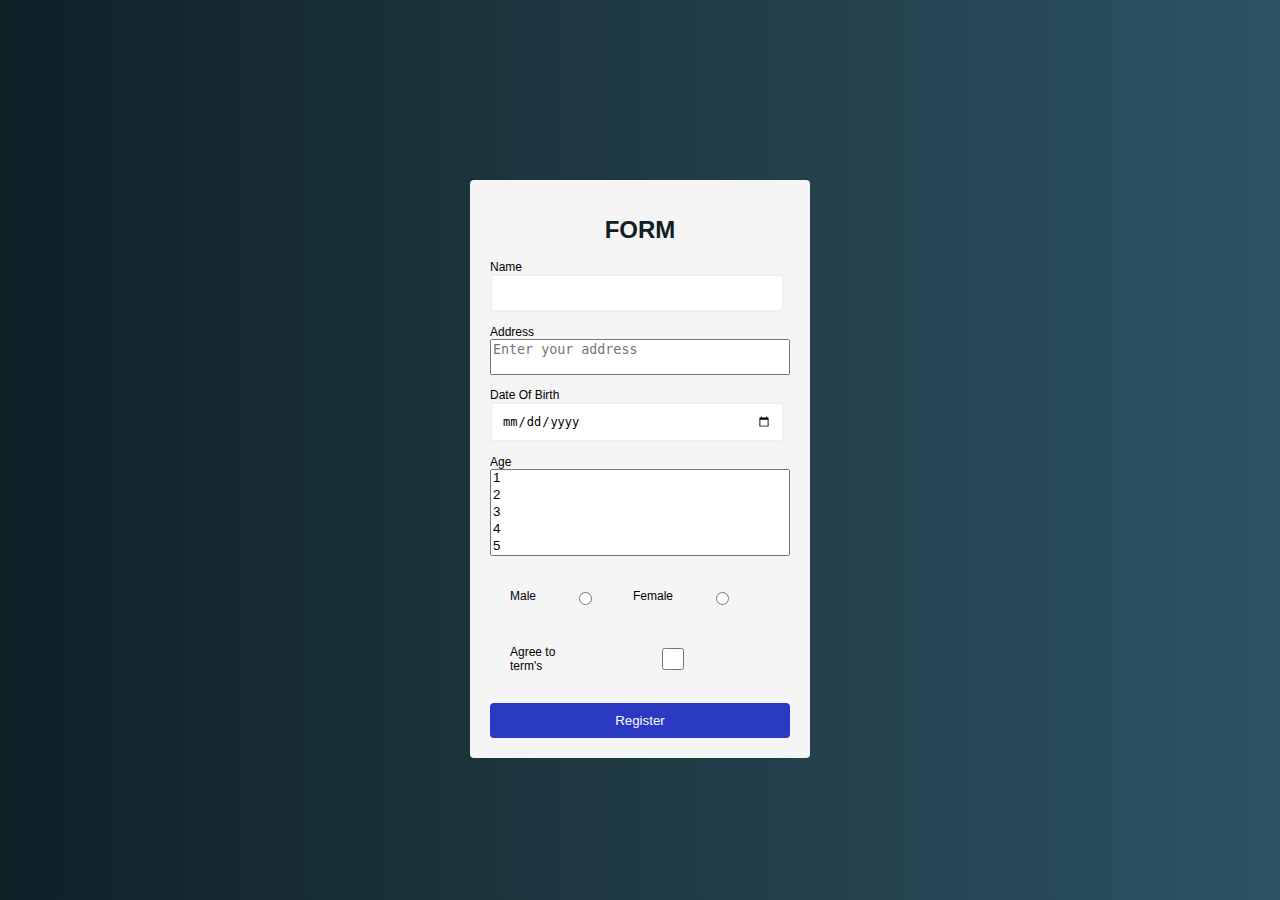
<file: Assignment-1/index.html>
<!DOCTYPE html>
<html lang="en">
<head>
    <meta charset="UTF-8">
    <meta name="viewport" content="width=device-width, initial-scale=1.0">
    <title>Form validation using jQuery</title>
    <link rel="stylesheet" href="style.css">
</head>
<body>
    <div class="container">
        <form id="form">
            <h1>FORM</h1>

            <div class="input-control">
                <label for="name">Name</label>
                <input id="name" name="name" type="text">
                <div class="error" id="forName"></div>
            </div>
            

            <div class="input-control">
                <label for="address">Address</label>
                <textarea id="address" name="address" placeholder="Enter your address"></textarea>
                <div class="error" id="forAddress"></div>
            </div>

            <div class="input-control">
                <label for="DOB">Date Of Birth</label>
                <input id="DOB" name="DOB" type="date">
                <div class="error" id="forDob"></div>
            </div>

            <div class="input-control">
                <label for="age">Age</label>
                <select id="age" name="age" size="5">
                    <option value="1">1</option>
                    <option value="2">2</option>
                    <option value="3">3</option>
                    <option value="4">4</option>
                    <option value="5">5</option>
                    <option value="6">6</option>
                    <option value="7">7</option>
                    <option value="8">8</option>
                    <option value="9">9</option>
                    <option value="10">10</option>
                    <option value="11">11</option>
                    <option value="12">12</option>
                    <option value="13">13</option>
                    <option value="14">14</option>
                    <option value="15">15</option>
                    <option value="16">16</option>
                    <option value="17">17</option>
                    <option value="18">18</option>
                    <option value="19">19</option>
                    <option value="20">20</option>
                    <option value="21">21</option>
                    <option value="22">22</option>
                    <option value="23">23</option>
                    <option value="24">24</option>
                    <option value="25">25</option>
                    <option value="26">26</option>
                    <option value="27">27</option>
                    <option value="28">28</option>
                    <option value="29">29</option>
                    <option value="30">30</option>
                    <option value="31">31</option>
                    <option value="32">32</option>
                    <option value="33">33</option>
                    <option value="34">34</option>
                    <option value="35">35</option>
                    <option value="36">36</option>
                    <option value="37">37</option>
                    <option value="38">38</option>
                    <option value="39">39</option>
                    <option value="40">40</option>
                    <option value="41">41</option>
                    <option value="42">42</option>
                    <option value="43">43</option>
                    <option value="44">44</option>
                    <option value="45">45</option>
                    <option value="46">46</option>
                    <option value="47">47</option>
                    <option value="48">48</option>
                    <option value="49">49</option>
                    <option value="50">50</option>
                    <option value="51">51</option>
                    <option value="52">52</option>
                    <option value="53">53</option>
                    <option value="54">54</option>
                    <option value="55">55</option>
                    <option value="56">56</option>
                    <option value="57">57</option>
                    <option value="58">58</option>
                    <option value="59">59</option>
                    <option value="60">60</option>
                    <option value="61">62</option>
                    <option value="63">63</option>
                    <option value="64">64</option>
                    <option value="65">65</option>
                    <option value="66">66</option>
                    <option value="67">67</option>
                    <option value="68">68</option>
                    <option value="69">69</option>
                    <option value="70">70</option>
                    <option value="71">71</option>
                    <option value="72">72</option>
                    <option value="73">73</option>
                    <option value="74">74</option>
                    <option value="75">75</option>
                    <option value="76">76</option>
                    <option value="77">77</option>
                    <option value="78">78</option>
                    <option value="79">79</option>
                    <option value="80">80</option>
                    <option value="81">81</option>
                    <option value="82">82</option>
                    <option value="83">83</option>
                    <option value="84">84</option>
                    <option value="85">85</option>
                    <option value="86">86</option>
                    <option value="87">87</option>
                    <option value="88">88</option>
                    <option value="89">89</option>
                    <option value="90">90</option>
                    <option value="91">91</option>
                    <option value="92">92</option>
                    <option value="93">93</option>
                    <option value="94">94</option>
                    <option value="95">95</option>
                    <option value="96">96</option>
                    <option value="97">97</option>
                    <option value="98">98</option>
                    <option value="99">99</option>
                    <option value="100">100</option>
                </select>
                <div class="error" id="forAge"></div>
            </div>

            <div class="input-control rowclass">
                <label for="gender">Male</label>
                <input type="radio" name="gender" value="male" id="male" class="gender">
                <label for="gender">Female</label>
                <input type="radio" name="gender" value="female" id="female" class="gender">
                <div class="error" id="forGender"></div>
            </div>

            <div class="input-control rowclass">
                <label for="agree">Agree to term's</label>
                <input id="agree" name="agree" type="checkbox">
                <div class="error" id="forAgree"></div>
            </div>
            <button id="button" type="submit">Register</button>

        </form>
    </div>
    


    <!-- <script src="/js/code.jquery.com_jquery-3.7.0.js"></script> -->
    <script src="https://code.jquery.com/jquery-3.7.0.min.js" integrity="sha256-2Pmvv0kuTBOenSvLm6bvfBSSHrUJ+3A7x6P5Ebd07/g=" crossorigin="anonymous"></script>
    <script src="index.js"></script>
</body>
</html>
</file>
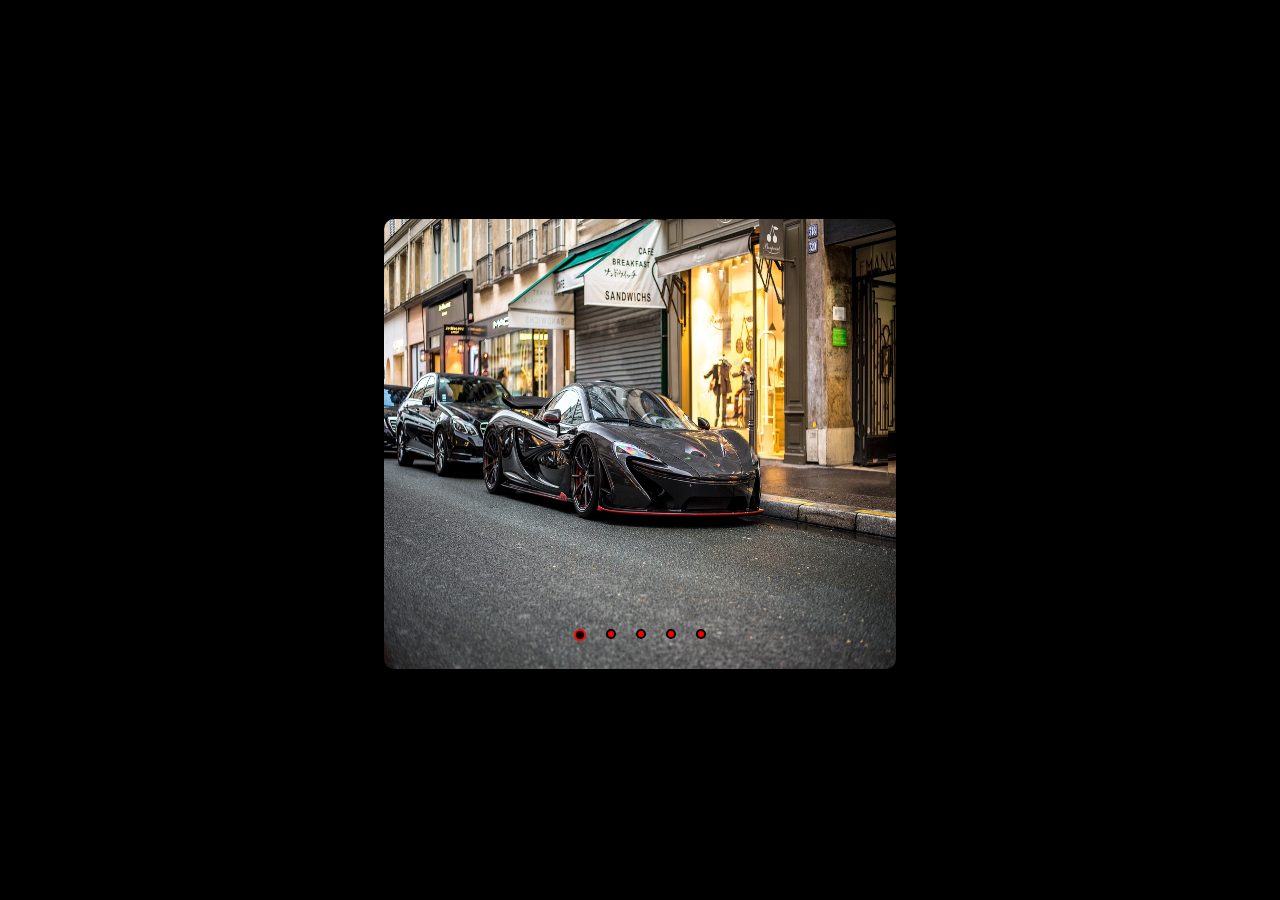
<file: Assignment-2/index.html>
<!DOCTYPE html>
<html lang="en">
<head>
    <meta charset="UTF-8">
    <meta name="viewport" content="width=device-width, initial-scale=1.0">
    <title>Slider</title>
    <link rel="stylesheet" href="style.css">
</head>
<body>
    <div class="container">
        <div class="slider">
            <img src="images/img_1.jpg" id="image" alt="Car">
        </div>
        <div class="radio">
            <div id="img1" class=" navigation"></div>
            <div id="img2" class="normal navigation"></div>
            <div id="img3" class="normal navigation"></div>
            <div id="img4" class="normal navigation"></div>
            <div id="img5" class="normal navigation"></div>
        </div>
    </div>
    <!-- <script src="/js/code.jquery.com_jquery-3.7.0.js"></script> -->
    <script src="https://code.jquery.com/jquery-3.7.0.min.js" integrity="sha256-2Pmvv0kuTBOenSvLm6bvfBSSHrUJ+3A7x6P5Ebd07/g=" crossorigin="anonymous"></script>
    <script src="index.js"></script>
</body>
</html>
</file>
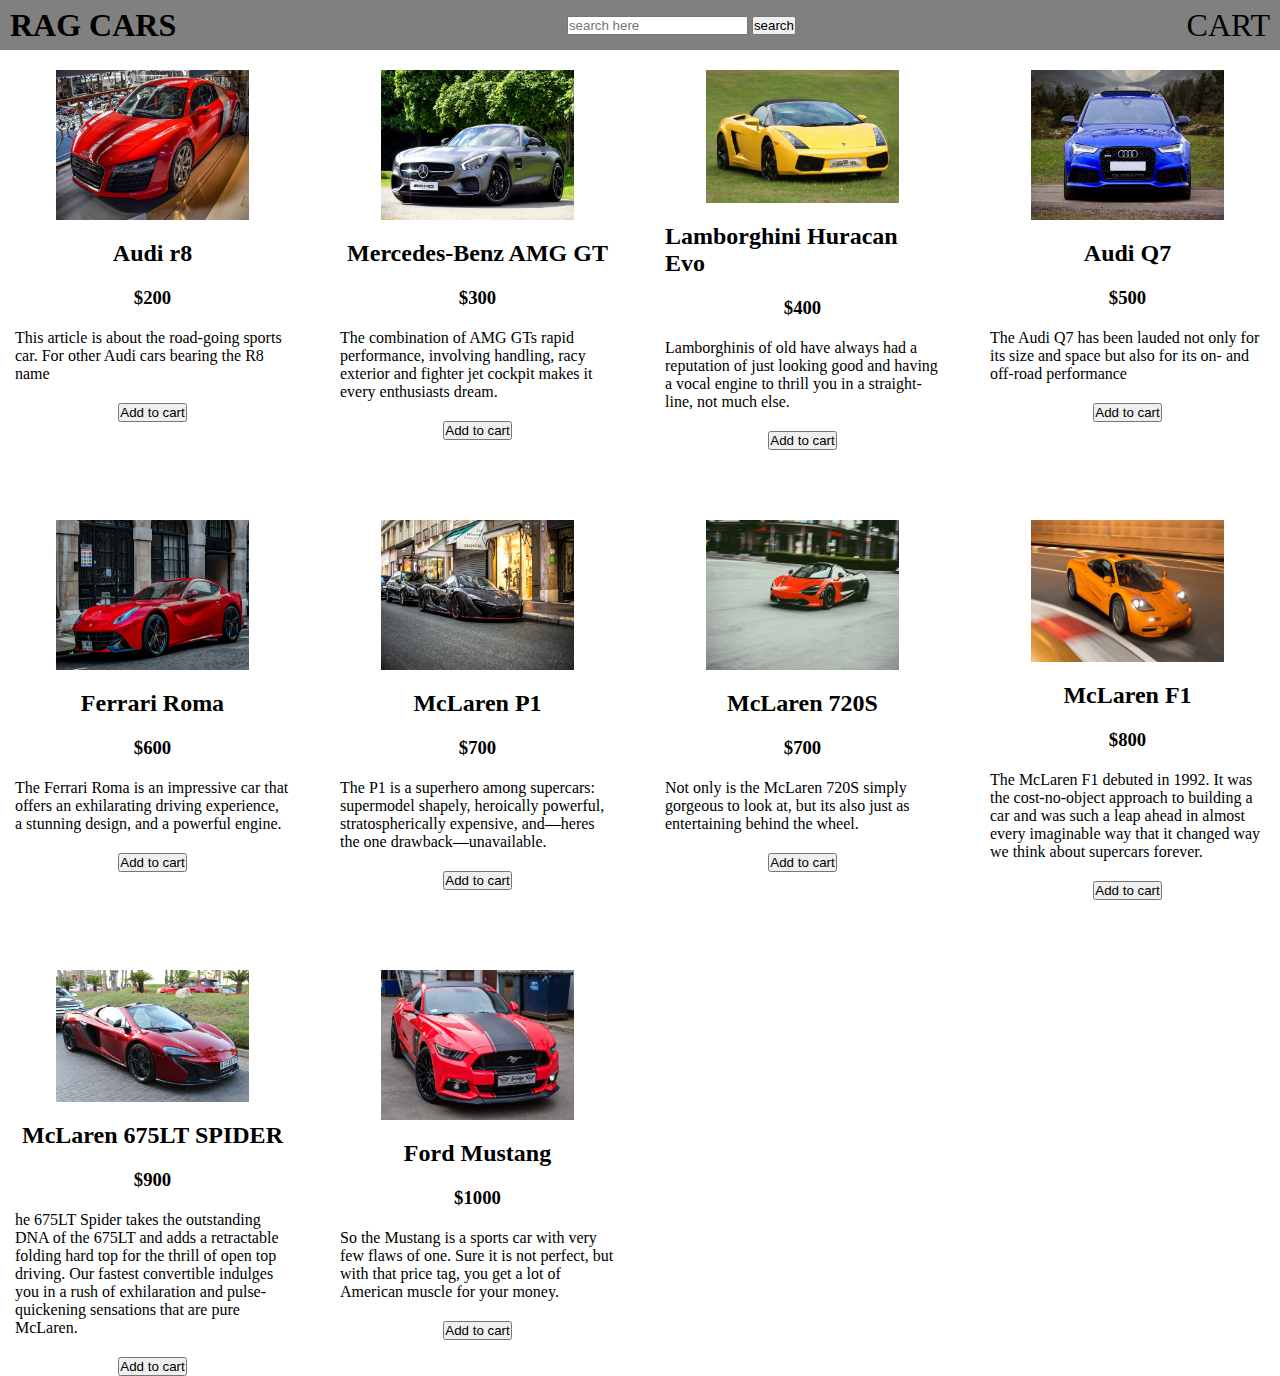
<file: Assignment-4/index.html>
<!DOCTYPE html>
<html lang="en">
    <head>
    <meta charset="UTF-8">
    <meta name="viewport" content="width=device-width, initial-scale=1.0">
    <title>Assignment-4</title>
    <link rel="stylesheet" href="style.css">
</head>
<body>
    <header>
        <nav class="navigation">
            <H1>RAG CARS</H1>
            <div>
                <input type="text" placeholder="search here" id="search">
                <button id="searchbtn">search</button>
            </div>
            <P id="cartId">CART</P>
        </nav>
    </header>
    <div class="id" id="cart">
        <p class="totalAmount"></p>
    </div>
    <main id="main">
    </main>
    <script src="code.jquery.com_jquery-3.7.0.js"></script>
    <script src="index.js"></script>
</body>
</html>
</file>
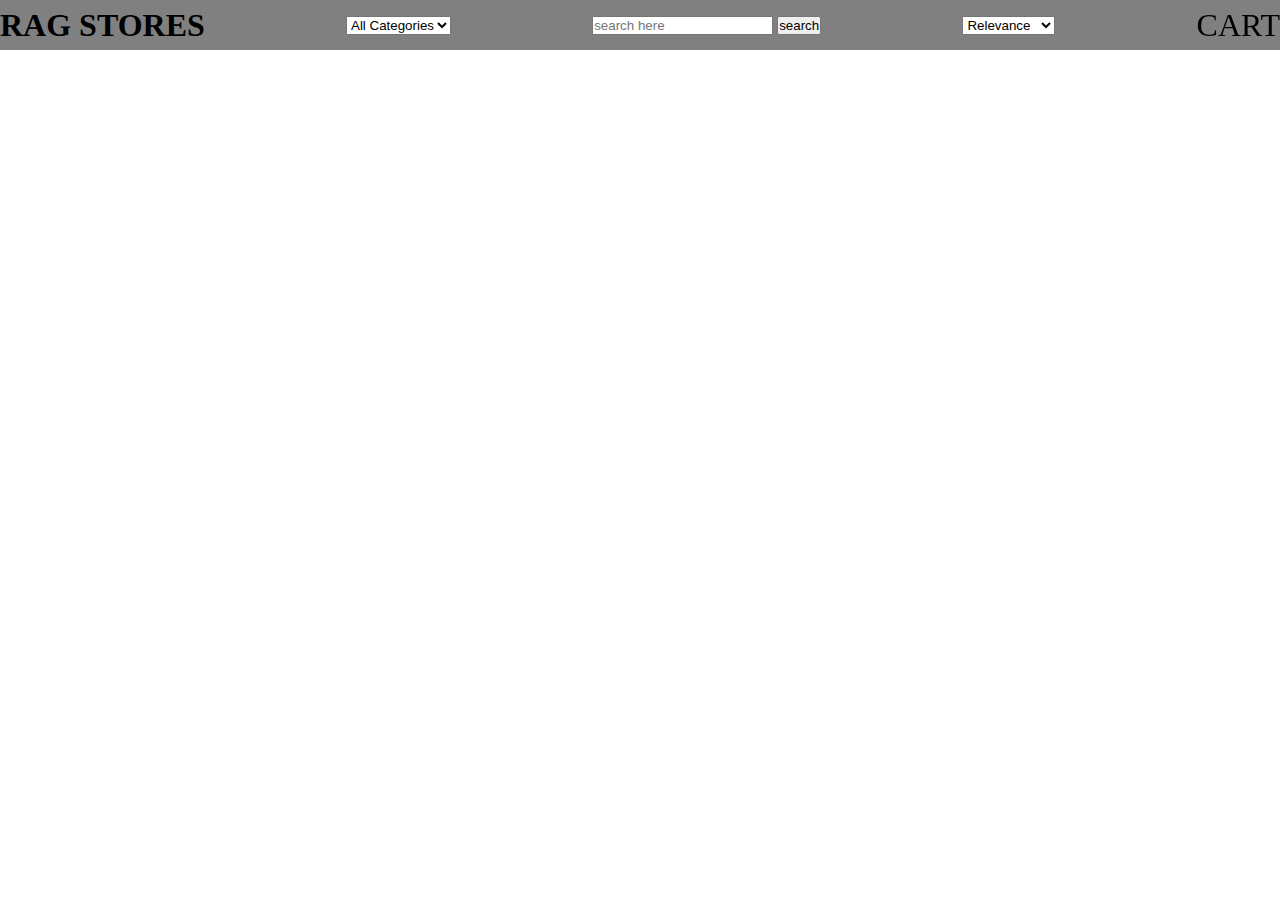
<file: Assignment-5/index.html>
<!DOCTYPE html>
<html lang="en">

<head>
    <meta charset="UTF-8">
    <meta name="viewport" content="width=device-width, initial-scale=1.0">
    <title>Assignment-5</title>
    <link rel="stylesheet" href="style.css">
</head>

<body>
    <header>
        <nav class="navigation">
            <H1>RAG STORES</H1>
            <div id="filterCate">
                <select id="category" name="product">
                    <option value="all">All Categories</option>
                </select>

            </div>
            <div>
                <input type="text" placeholder="search here" id="search">
                <button id="searchbtn">search</button>
            </div>
            <div class="productShow">
                <select id="sort" name="sort">
                    <option value="all">Relevance</option>
                    <option value="HTL">High to Low</option>
                    <option value="LTH">Low to High</option>
                    <option value="rating">rating</option>
                </select>
            </div>
            <P id="cartId">CART</P>
        </nav>
    </header>
    <div class="id" id="cart">

        <p id="totalAmount">totalAmount: </p>
        <button id="checkout">Total Amount</button>
    </div>
    <main id="main">


    </main>
    <div id="hide"></div>

    <script src="code.jquery.com_jquery-3.7.0.js"></script>
    <script src="index.js"></script>
</body>

</html>
</file>
<file: Assignment-1/style.css>
body {
    background: linear-gradient(to right, #0f2027, #203a43, #2c5364);
    font-family: 'Poppins', sans-serif;
}

textarea{
    resize: none;
}

#form {
    width: 300px;
    margin: 20vh auto 0 auto;
    padding: 20px;
    background-color: whitesmoke;
    border-radius: 4px;
    font-size: 12px;
}

#form h1 {
    color: #0f2027;
    text-align: center;
}

#form button {
    padding: 10px;
    margin-top: 10px;
    width: 100%;
    color: white;
    background-color: rgb(41, 57, 194);
    border: none;
    border-radius: 4px;
}

.input-control {
    display: flex;
    flex-direction: column;
}

.input-control input {
    border: 2px solid #f0f0f0;
	border-radius: 4px;
	display: block;
	font-size: 12px;
	padding: 10px;
	width: 90%;
}

.input-control input:focus {
    outline: 0;
}

.input-control.success input {
    border-color: #09c372;
}

.input-control.error input {
    border-color: #ff3860;
}

.input-control .error {
    color: #ff3860;
    font-size: 9px;
    height: 13px;
} 

.rowclass{
    flex-direction: row;
    padding: 20px;
}
</file>
<file: Assignment-2/style.css>
*{
    margin:0;
    padding: 0;
    box-sizing: border-box;
    
}

.container{
    width: 100%;
    height: 100vh;
    background-color: black;
    display: flex;
    justify-content: center;
    align-items: center;
    flex-direction: column;
}

.slider{
    height: 50%;
    width: 40%;
    display: flex;
}

.slider img{
    width: 100%;
    height: 100%;
    border-radius: 10px;
}

.radio{
    position: relative;
    bottom: 40px;
    display: flex;
    gap: 20px;
    font-size: 50px;
    color: grey;
    cursor: pointer;
}

.navigation{
    height: 12px;
    width: 12px;
    background-color: black;
    border-radius: 50%;
    border: 2px solid red;
}

.normal{
    background-color: red;
    border: 2px solid black;
    height: 10px;
    width: 10px;    
}
</file>
<file: Assignment-4/style.css>
*{
    margin: 0;
    padding: 0;
    box-sizing: border-box;
}
.navigation{
    display: flex;
    justify-content: space-between;
    align-items: center;
    background-color: gray;
    height: 50px;
    position: fixed;
    z-index: 10;
    width: 100%;
    margin: auto;
    padding: 10px 10px 10px 10px;
}
.navigation p, h1 {
    font-size: 2em;
    cursor: pointer;
}

main{
    display: grid;
    grid-template-columns: 1fr 1fr 1fr 1fr;
    gap: 50px;
    padding: 50px 15px 20px 15px;
}

.item{
    height: 400px;
    width: 100%;
    display: flex;
    flex-direction: column;
    padding-top: 20px;
    justify-content: start;
    align-items: center;
}

img{
    height: 100%;
    width: 100%;
}

.img{
    width: 70%;
    height: 150px;
}
.details{
    display: flex;
    flex-direction: column;
    justify-content: center;
    align-items: center;
    gap: 20px;
    margin-top: 20px;
}

#cart{
    width: 20%;
    height: 100vh;
    overflow-y: auto;
    position: absolute;
    background-color: grey;
    right: 0;
    display: flex;
    flex-direction: column;
    padding-top: 50px;
}

.cartDetails{
    padding: 10px;
}

.cartImg{
    height: 150px;
    width: 250px;
    padding: 10px;
}

.cartBtn{
    display: flex;
}

.cartBtn p{
    background-color: whitesmoke;
}

.plus, .minus{
    width: 20px;
    border: red;
}

.totalAmount{
    margin: 20px;
    font-size: 1.3em;
    font-weight: bold;
}
</file>
<file: Assignment-5/style.css>
* {
    margin: 0;
    padding: 0;
    box-sizing: border-box;
}

.navigation {
    display: flex;
    justify-content: space-between;
    align-items: center;
    background-color: gray;
    height: 50px;
    position: fixed;
    top: 0;
    z-index: 10;
    width: 100%;
    margin: auto;
    /* padding: 10px 10px 10px 10px; */
}

.navigation p,
h1 {
    font-size: 2em;
    cursor: pointer;
}

#cart {
    width: 35%;
    height: 100vh;
    overflow-y: auto;
    position: fixed;
    background-color: grey;
    right: 0;
    top: 0;
    display: flex;
    flex-direction: column;
    padding-top: 50px;
}


main {
    margin-top: 50px;
}

.mainDiv {
    display: grid;
    grid-template-columns: 3fr 6fr 6fr;
    margin-top: 20px;
}

.item1,
.item2 {
    margin: 10px;
}

.item1 {
    max-height: 200px;
}

.item2 {
    display: flex;
    flex-direction: column;
    gap: 10px;
    /* justify-content: space-between; */

    margin: 10px;
}

.line {
    /* height: 2px; */
    width: 100%;
    border: 1px solid grey;
}

.item3 {
    display: grid;
    grid-template-columns: 1fr 1fr;
    margin: 10px;
    gap: 20px;
}

.itemimg {
    max-height: 50px;

}

.imgDiv {
    height: 150px;
    width: auto;
}



img {
    height: 100%;
    width: 100%;
    object-fit: contain;
}

.btnCart {
    width: 100%;
    height: 50px;
    background-color: gray;
    color: white;
    border: none;
    border-radius: 10px;
}

button {
    cursor: pointer;
}

.mainCart {
    display: grid;
    grid-template-columns: 1fr 1fr;
}

.cartimg {
    padding: 10px;
    height: 200px;

}

.cartimg img {
    object-fit: contain;
}

.cartItem {
    padding: 10px;
}

.cartbtn {
    display: flex;
    justify-content: space-between;
}

.minus,
.plus {
    width: 35%;
}

#hide {
    display: hidden;
}

#totalAmount{
    color: black;
}
</file>
